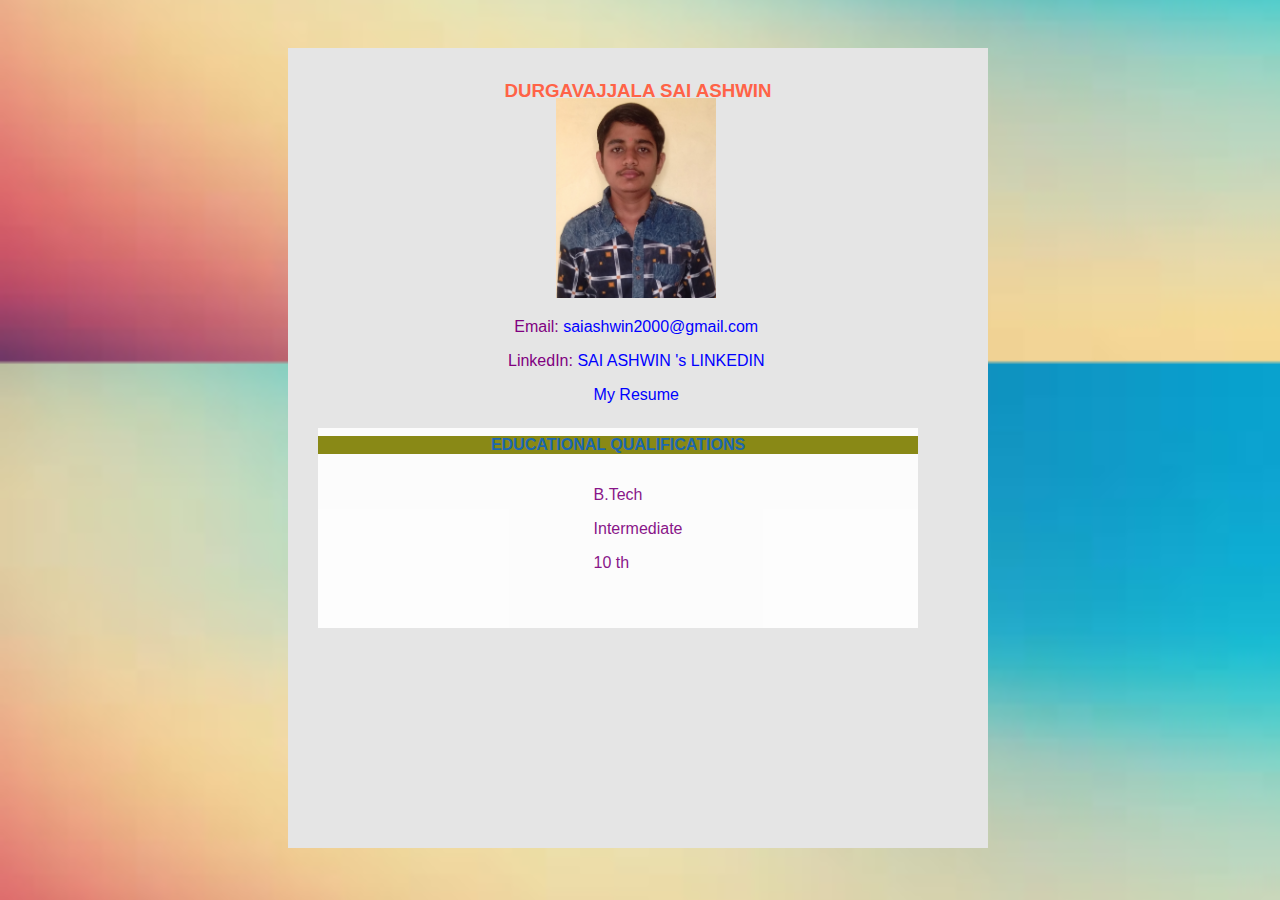
<file: index.html>
<!doctype html>

<!-- this is comment for human!-->

<html lang="en">
<header>
<title>DSA </title>
<link rel="stylesheet" href="css/master.css" >
<link rel="FavconIcon" href="favicon.ico" type="image/x-icon"
<link rel="shortcut icon" href="favicon.ico" type="image/x-icon"
<meta name="viewport" content="width=device-width, initial-scale=1, shrink-to-fit=no">
<meta name="name" content="D.SAI ASHWIN's portal">
<meta name="robots" content="noindex, nofollow">
</header>
<body>
<style>
    .box{
        width: 470px;
        height: 350px;
        opacity: 1;
        position: absolute;
        top: 0px;
        left: 30px;
    }
    .page{
      width: 700px;
      height: 800px;
      opacity: 3;
      position: absolute;
      top: 40px;
      left: 280px;
      background: #e5e5e5;
      z-index: 2;
    }
    .subpage{
      width:600px;
      height: 200px;
      opacity: 0.9;
      position: absolute;
      top: 380px;
      background: white;
      z-index: 3;
    }
    .align{
      height:100%;
      opacity: 3;
      position: absolute;
      top: 50px;
      left: 220px;
      z-index: 2;
    }
</style>
</body>
  <div class="box page">
  <h3>DURGAVAJJALA SAI ASHWIN</h3><div class="align"><img src="images/My_photo.jpg" alt="Sai Ashwin photo" height=25% style="float:bottom;" >
  <p>Email: <a href="mailto:saiashwin2000@gmail.com" target="_blank">saiashwin2000@gmail.com<p></a>
 <p>LinkedIn: <a href=" https://www.linkedin.com/in/durgavajjala-sai-ashwin-623397195/" target="_blank">SAI ASHWIN 's LINKEDIN <p></a>
<p><a href="resume.html">My Resume<p></a></div>

    <div class="box subpage"><h4>EDUCATIONAL QUALIFICATIONS</h4>
    <ul>
      <div><p>B.Tech</p></div>
      <p>Intermediate</p>
      <p>10 th </p>


</div></div>
</file>
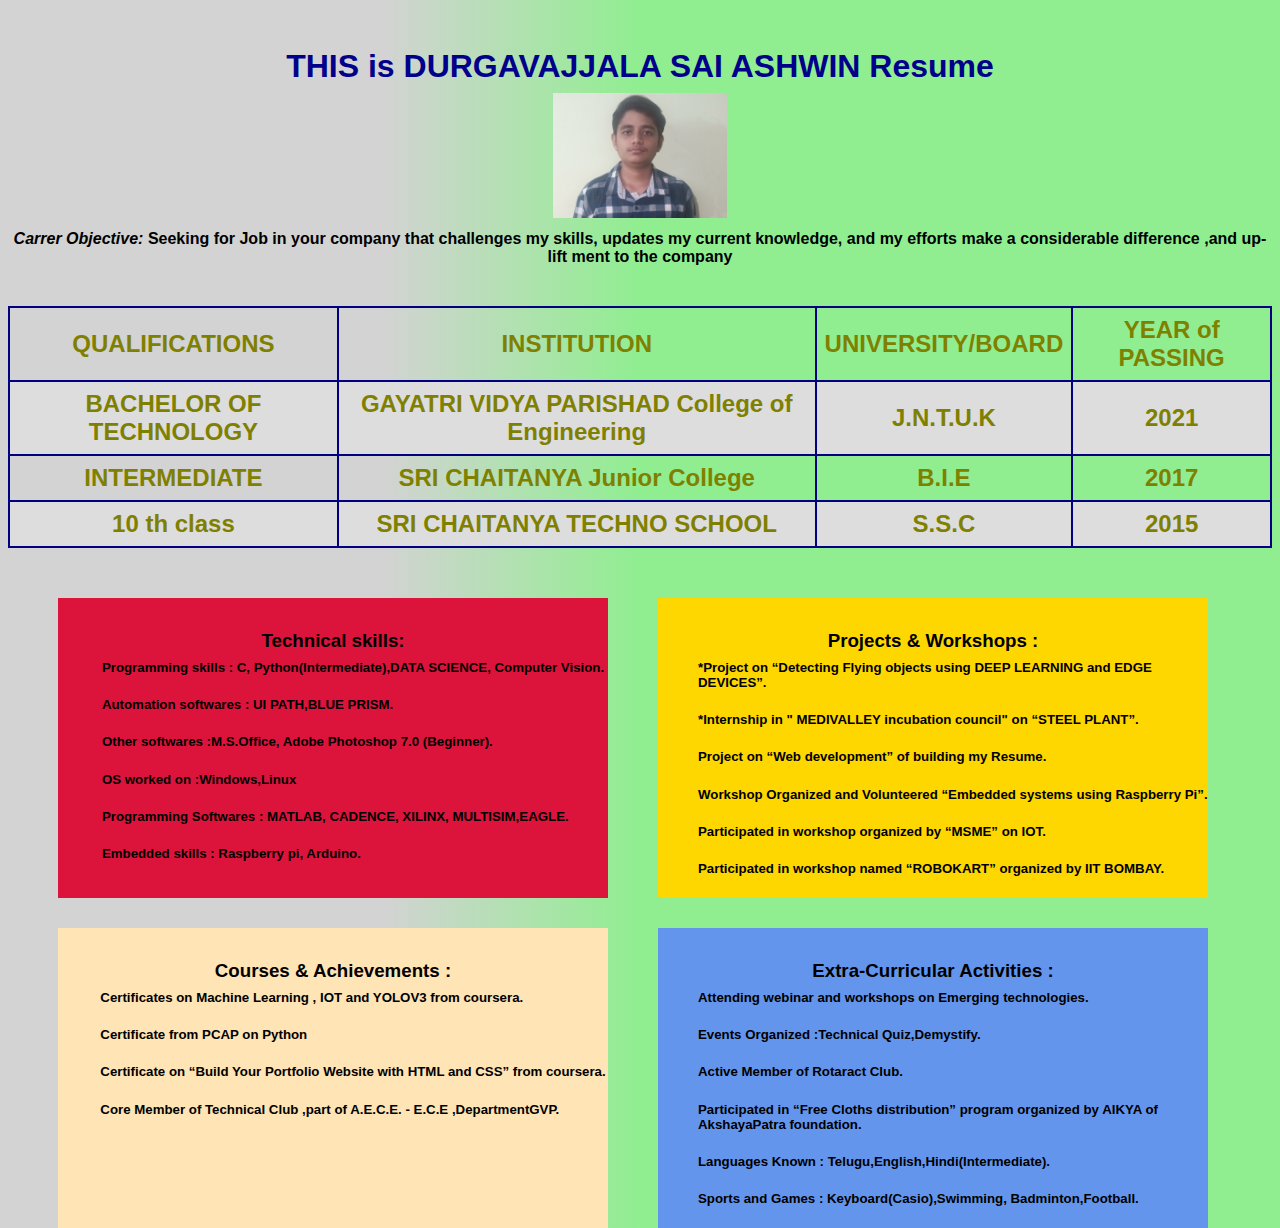
<file: resume.html>
<!doctype html>

<html lang="en">
<header>
<title>DSA </title>
<link rel="stylesheet" href="css/resume.css" >
<link rel="FavconIcon" href="images/favicon.ico" type="image/x-icon"
<link rel="shortcut icon" href="favicon.ico" type="image/x-icon"
<meta name="viewport" content="width=device-width, initial-scale=1, shrink-to-fit=no">
<meta name="name" content="D.SAI ASHWIN's portal">
<meta name="robots" content="noindex, nofollow">
</header>
<h1>THIS is DURGAVAJJALA SAI ASHWIN Resume </h1>
</h3><img src="images/myphoto.jpg"  alt="Sai Ashwin photo"height=25%>
<h4><i>Carrer Objective:</i> Seeking for Job in your company that challenges my skills, updates my current knowledge, and my
                      efforts make a considerable difference ,and up-lift ment to the company </h4>
<h2><head>
<style>
table {
  font-family: arial, sans-serif;
  border-collapse: collapse;
  color:olive;
  float:center;
}
td, th {
  border: 2px solid navy;
  text-align: center;

  padding: 8px;
}

tr:nth-child(even) {
  background-color: #dddddd;
  text-align: center;
}
</style>
</head>
<style>

    .box{
        width: 470px;
        height: 350px;
        opacity: 1;
        position: absolute;
        top: 0px;
        left: 300px;
      }
      .block1{
        width: 550px;
        height: 300px;
        opacity: 3;
        position: absolute;
        top: 550px;
        left: 50px;
        background: crimson;
        z-index: 2;
      }
      .block2{
        width: 550px;
        height: 300px;
        opacity: 3;
        position: absolute;
        top: 550px;
        left: 650px;
        background:gold;
        z-index: 2;
      }
      .block3{
        width: 550px;
        height: 300px;
        opacity: 3;
        position: absolute;
        top: 880px;
        left: 50px;
        background:moccasin;
        z-index: 2;
      }
      .block4{
        width: 550px;
        height: 300px;
        opacity: 3;
        position: absolute;
        top: 880px;
        left: 650px;
        background: cornflowerblue ;
        z-index: 2;
      }

</style>
<body>
<table  class="center">
  <tr>
    <h3><th>QUALIFICATIONS</th>
    <th>INSTITUTION</th>
    <th>UNIVERSITY/BOARD</th>
    <th>YEAR of PASSING</th></h3>
  </tr>
  <tr>
    <td>BACHELOR OF TECHNOLOGY</td>
    <td>GAYATRI VIDYA PARISHAD College of Engineering</td>
    <td>J.N.T.U.K</td>
    <td>2021</td>
  </tr>
  <tr>
    <td>INTERMEDIATE</td>
    <td>SRI CHAITANYA Junior College</td>
    <td>B.I.E</td>
    <td>2017</td>
  </tr>
  <tr>
    <td>10 th class</td>
    <td>SRI CHAITANYA TECHNO SCHOOL</td>
    <td>S.S.C</td>
    <td>2015</td>
  </tr>
</table></h2>
<div class="box block1" ><h3>Technical skills:</h3>
<ul>
<h5>Programming skills : C, Python(Intermediate),DATA SCIENCE, Computer Vision.</h5>
<h5>Automation softwares : UI PATH,BLUE PRISM.</h5>
<h5>Other softwares :M.S.Office, Adobe Photoshop 7.0 (Beginner).</h5>
<h5>OS worked on :Windows,Linux</h5>
<h5>Programming Softwares : MATLAB, CADENCE, XILINX, MULTISIM,EAGLE.</h5>
<h5>Embedded skills : Raspberry pi, Arduino.</h5></div>
<div class="box block2"><h3>Projects & Workshops :</h3>
<ul>
<h5>*Project on “Detecting Flying objects using DEEP LEARNING and EDGE DEVICES”.</h5>
<h5>*Internship in " MEDIVALLEY incubation council" on  “STEEL PLANT”.</h5>
<h5>Project on “Web development” of building my Resume.</h5>
<h5>Workshop Organized and Volunteered “Embedded systems using Raspberry Pi”.</h5>
<h5>Participated in workshop organized by “MSME” on IOT.</h5>
<h5>Participated in workshop named “ROBOKART” organized by IIT BOMBAY.</h5></div>
<div class="box block3"><h3> Courses & Achievements :</h3>
<ul>
<h5> Certificates on Machine Learning , IOT and YOLOV3 from coursera.</h5>
<h5>Certificate from PCAP on Python</h5>
<h5> Certificate on “Build Your Portfolio Website with HTML and CSS” from coursera.</h5>
<h5> Core Member of Technical Club ,part of A.E.C.E. - E.C.E ,DepartmentGVP.</h5></div>
<div class="box block4"><h3>Extra-Curricular Activities :</h3>
<ul>
<h5> Attending webinar and workshops on Emerging technologies.</h5>
<h5> Events Organized :Technical Quiz,Demystify.</h5>
<h5> Active Member of Rotaract Club.</h5>
<h5> Participated in “Free Cloths distribution” program organized by AIKYA of AkshayaPatra foundation.</h5>
<h5> Languages Known : Telugu,English,Hindi(Intermediate).</h5>
<h5>  Sports and Games : Keyboard(Casio),Swimming, Badminton,Football.</h5></div>
</file>
<file: css/master.css>
a{color: blue;/*set your text color to blue here*/
  text-decoration : none;/*this means we dont want hyperlinks to be underlined */
}
a:hover{
color: red;  /*set the text color to red here*/
  text-decoration : none;/*this means we dont want hyperlinks to be underlined */
}

body{
/*  background-color: red ;/*set the background color to here*/
background: url(background.jpg);
  background-repeat: repeat-y;
 background-position: center;
 background-size: cover;
 position: relative;
  color: purple;/*set the text color to black here*/
  font-family: Arial, Helvetica, sans-serif;/*set the font here*/
text-align: center; /*set the text allignment here*/

}
footer{
  margin-top:2rem;
  margin-bottom:2rem;
}
  h1{
    margin-bottom:0.5rem;
    margin-top:3rem;
  }
  h2{
    color: #075AAB;
    margin-bottom:2.5rem;
    margin-top:2.5rem;
    /*set the text color to #075AAB here*/
    /*set both the bottom margin and top margin to 2.5rem here*/
  }
  h3{
    color: Tomato;
    margin-bottom:0;
    margin-top:2rem;


  }
  h4{
    color: #075AAB;
    margin-bottom:1rem;
    margin-top:0.5rem;
    background-color: Olive;
  }
  h5{
    margin-top:0.5rem;
    text-align: left;
  }
  hr{
    margin-bottom:3rem;
    margin-top:3rem;
  }
  h6{
    margin-bottom:1rem;
    margin-top:0.5rem;
    text-align: left;
    color:lightgreen
  }
  /* this controlls how the bullet points in the resume page looks*/
  ul{
    display : table;
    margin:0 auto;
    text-align: left;
  }
</file>
<file: css/resume.css>
a{color: blue;/*set your text color to blue here*/
  text-decoration : none;/*this means we dont want hyperlinks to be underlined */
}
a:hover{
color: red;  /*set the text color to red here*/
  text-decoration : none;/*this means we dont want hyperlinks to be underlined */
}

body{
/*  background-color: red ;/*set the background color to here*/
background: linear-gradient(90deg, lightgrey 30%, lightgreen 50%);
 background-color: beige;
 height: 500px;
 background-position: center;
 background-repeat:repeat;
 background-size:contain;
 position: relative;
color: black;/*set the text color to black here*/
font-family: Arial, Helvetica, sans-serif;/*set the font here*/
text-align: center; /*set the text allignment here*/

}
.center {
  margin-left: auto;
  margin-right: auto;
}
footer{
  margin-top:2rem;
  margin-bottom:2rem;
}
  h1{
    color: darkblue;
    margin-bottom:0.5rem;
    margin-top:3rem;
  }
  h2{
    color: #075AAB;
    margin-bottom:2.5rem;
    margin-top:2.5rem;
    /*set the text color to #075AAB here*/
    /*set both the bottom margin and top margin to 2.5rem here*/
  }
  h3{
    color: black;
    margin-bottom:0;
    margin-top:2rem;
  }
  h4{
      color: black;
    margin-bottom:1rem;
    margin-top:0.5rem;
  }
  h5{
    margin-top:0.5rem;
  }
  hr{
    margin-bottom:3rem;
    margin-top:3rem;
  }
  /* this controlls how the bullet points in the resume page looks*/
  ul{
    display : table;
    margin:0 auto;
    text-align: left;

  }
</file>
